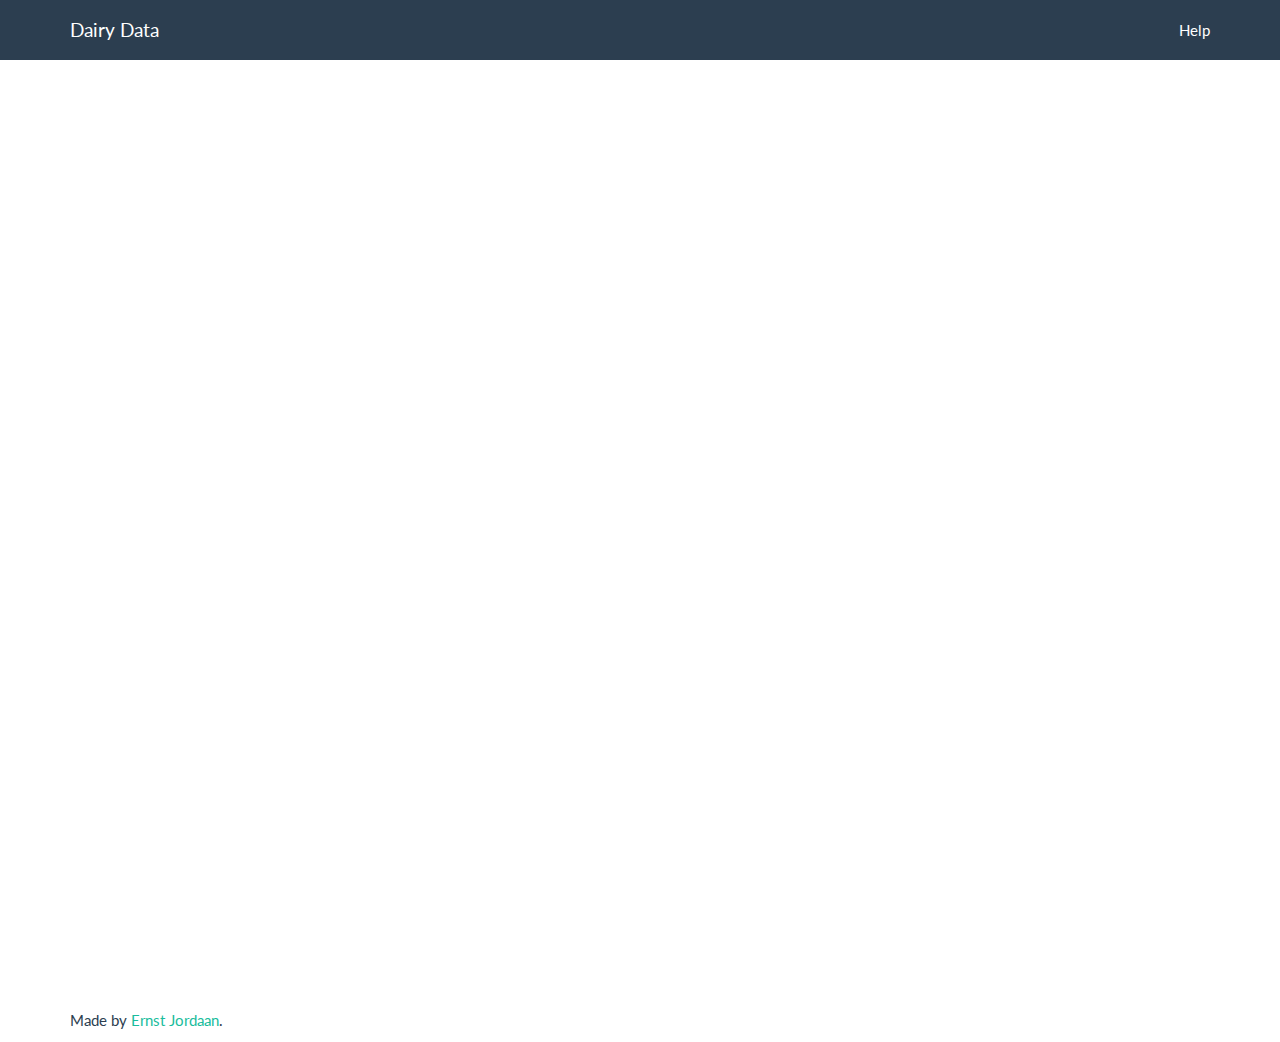
<file: index.html>
<!DOCTYPE html>
<html>
	<head>
		<meta charset="UTF-8">
		<title>Dairy Data</title>
		<meta name="viewport" content="width=device-width, initial-scale=1">
		<meta http-equiv="X-UA-Compatible" content="IE=edge" />
		<link rel="stylesheet" href="css/bootstrap.min.css" media="screen">
		<link rel="stylesheet" href="css/main.css" media="screen">
	</head>
	<body>
	    <div class="navbar navbar-default navbar-fixed-top">
	      <div class="container">
		<div class="navbar-header">
		  <a href="../" class="navbar-brand">Dairy Data</a>
		  <button class="navbar-toggle" type="button" data-toggle="collapse" data-target="#navbar-main">
		    <span class="icon-bar"></span>
		    <span class="icon-bar"></span>
		    <span class="icon-bar"></span>
		  </button>
		</div>
		<div class="navbar-collapse collapse" id="navbar-main">        
		  <ul class="nav navbar-nav navbar-right">
		    <li><a href="mailto:ernstjjordaan@gmail.com" target="_blank">Help</a></li>           
		  </ul>
		</div>
	      </div>
	    </div>
	    <!--<div class="container">-->
		<div class="row margin-top-50">
			<div class="col-md-12">
				<!-- 4:3 aspect ratio -->
				<div class="embed-responsive embed-responsive-4by3" style="z-index: 1000;">
				  <iframe class="embed-responsive-item" src="http://tmnsimulation.sharepoint.com/_layouts/15/guestaccess.aspx?guestaccesstoken=vN0njMkEpG6myN69jUJjNYBgiFe0ywQUSp9%2fZiEhzqs%3d&docid=013fd00e2227348b79665cf5aad5b4f33&action=embedview&wdbipreview=true&wdAllowInteractivity=True"></iframe>
				</div>
				<div class="overlayClass"></div>		
			</div>
		</div>
	      <div class="container">
		<footer>
		  <div class="row">
		    <div class="col-lg-12">        
		      <p>Made by <a href="#" rel="nofollow">Ernst Jordaan</a>.</p>
		    </div>
		  </div>
		</footer>
	      </div>
	    <!--</div>-->
	
	    <script src="https://code.jquery.com/jquery-1.10.2.min.js"></script>
	    <script src="js/bootstrap.min.js"></script>
	</body>
</html>
</file>
<file: css/main.css>
.overlayClass {
    z-index: 1001;
    position: absolute;
    /*top: 978px;*/
    bottom: 1px;
    left: 0;
    background-color: white;
    width: 1360px;
    height: 26px;
    float: right;
}

.margin-top-50{
      margin-top: 50px;
}
</file>
